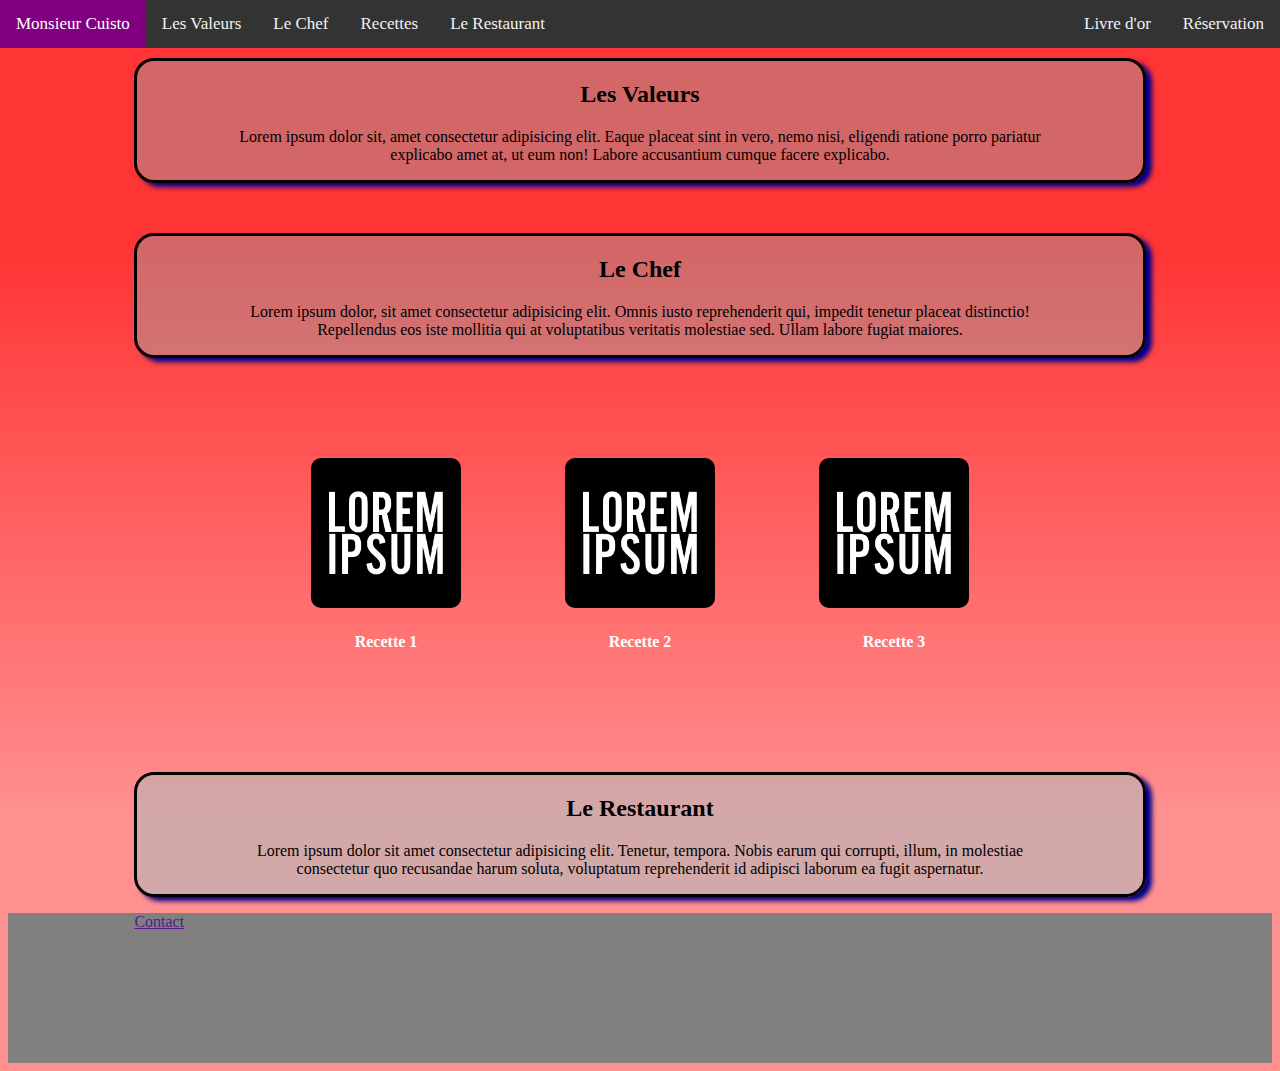
<file: index.html>
<!DOCTYPE html>
<html lang="en">

<head>
    <meta charset="UTF-8">
    <meta name="viewport" content="width=device-width, initial-scale=1.0">
    <title>Monsieur Cuisto</title>
    <!--liens entre HTML et CSS-->
    <link rel="stylesheet" type="text/css" href="css/style-index.css" />
</head>

<body>
    <header id="monsieurcuisto">
        <!--barre de navigation-->
        <div class="topnav">
            <a class="active" href="#monsieurcuisto" style="text-decoration:none">Monsieur Cuisto</a>
            <a href="#lesvaleurs" style="text-decoration:none">Les Valeurs</a>
            <a href="#lechef" style="text-decoration:none">Le Chef</a>
            <a href="#recettes" style="text-decoration:none">Recettes</a>
            <a href="#lerestaurant" style="text-decoration:none">Le Restaurant</a>
            <a href="reservation.html" style="text-decoration:none; float:right">Réservation</a>
            <a href="#livredor" style="text-decoration:none; float:right">Livre d'or</a>
        </div>
    </header>
    <!--les valeurs-->
    <section id="lesvaleurs" class="margeh2">
        <div class="mise-forme">
            <h2>Les Valeurs</h2>
            <p>Lorem ipsum dolor sit, amet consectetur adipisicing elit. Eaque placeat sint in vero, nemo nisi, eligendi
                ratione
                porro pariatur explicabo amet at, ut eum non! Labore accusantium cumque facere explicabo.</p>
        </div>
    </section>
    <!--le chef-->
    <section id="lechef" class="margeh2">
        <div class="mise-forme">
            <h2>Le Chef</h2>
            <p>Lorem ipsum dolor, sit amet consectetur adipisicing elit. Omnis iusto reprehenderit qui, impedit tenetur
                placeat
                distinctio! Repellendus eos iste mollitia qui at voluptatibus veritatis molestiae sed. Ullam labore
                fugiat
                maiores.</p>
        </div>
    </section>
    <!-- SECTION recette-->
    <section class="block-recette">
        <div class="recette">
            <a href="recette.html" class="recette-name">
                <img src="image/loremipsum.png" alt="lorem ipsum" class="lorem-image">
                <h4>Recette 1</h4>
            </a>
        </div>
        <div class="recette">
            <a href="recette-nico.html" class="recette-name">
                <img src="image/loremipsum.png" alt="lorem ipsum" class="lorem-image">
                <h4>Recette 2</h4>
            </a>
        </div>
        <div class="recette">
            <a href="recette-loic.html" class="recette-name">
                <img src="image/loremipsum.png" alt="lorem ipsum" class="lorem-image">
                <h4>Recette 3</h4>
            </a>
        </div>
    </section>
    <!--le restaurant-->
    <section id="lerestaurant" class="margeh2">
        <div class="mise-forme">
            <h2>Le Restaurant</h2>
            <p>Lorem ipsum dolor sit amet consectetur adipisicing elit. Tenetur, tempora. Nobis earum qui corrupti,
                illum, in
                molestiae consectetur quo recusandae harum soluta, voluptatum reprehenderit id adipisci laborum ea fugit
                aspernatur.</p>
        </div>
    </section>
    <!--pied de page-->
    <footer>
        <a href="">
            <p>Contact</p>
        </a>
        <div>
            <!--réseau sociaux-->

        </div>
    </footer>
</body>

</html>
</file>
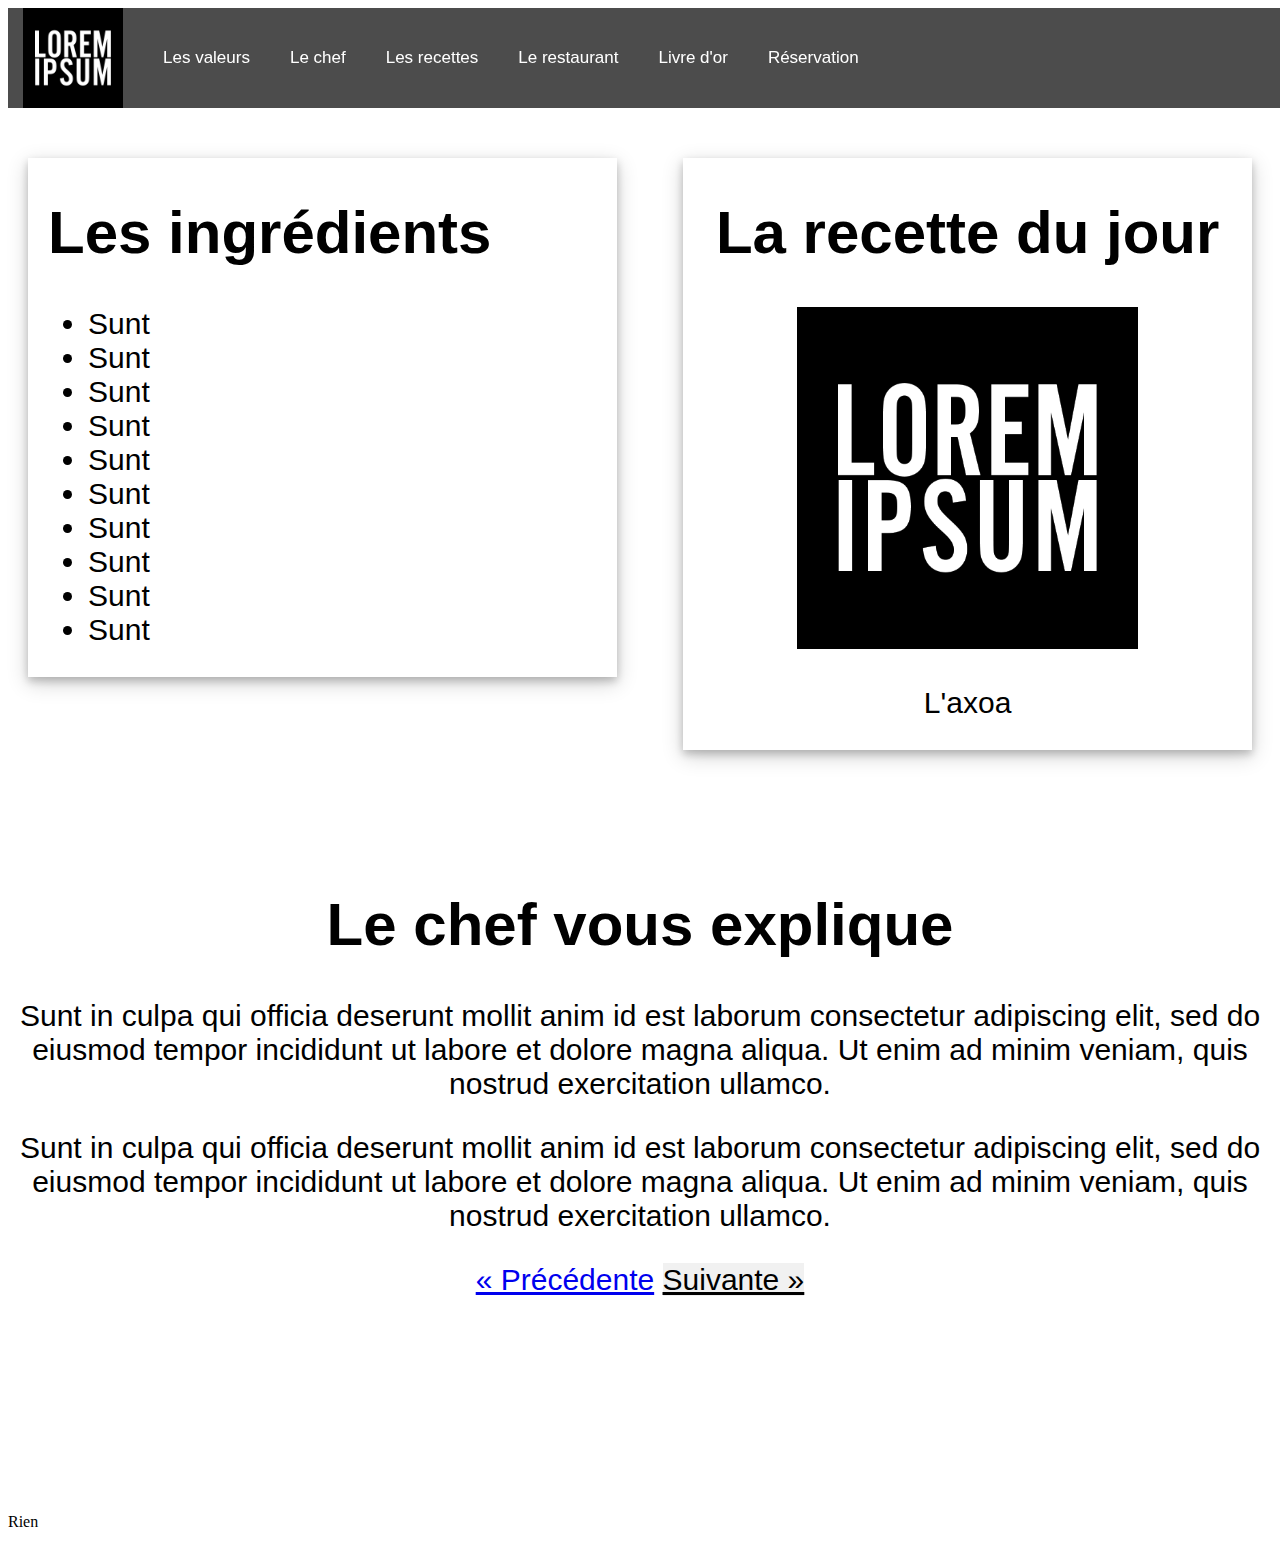
<file: recette-nico.html>
<!DOCTYPE html>
<html lang="fr">

<head>
    <meta charset="utf-8">
    <link rel="stylesheet" type="text/css" href="css/style-recette-nico.css" media="all">
    <meta name="viewport" content="width=device-width, initial-scale=1.0">

    <title>lesrecettes</title>

</head>

<body>
    <header>
        <nav class="navigation">
            <img src="image/loremipsum.png" class="logo">
            <a href="nicolecuisto.html#lesvaleurs">Les valeurs </a>
            <a href="nicolecuisto.html#lechef">Le chef</a>
            <a href="#lesrecettes">Les recettes</a>
            <a href="nicolecuisto.html#lerestaurant">Le restaurant</a>
            <a href="nicolecuisto.html#livredor">Livre d'or</a>
            <a href="nicolecuisto.html#reservation">Réservation </a>
        </nav>
    </header>

    <main>
        <section>
            <article>
                <div class="polaroid">
                    <h1>La recette du jour</h1>
                    <img src="image/loremipsum.png" style="width: 60%">
                    <p>L'axoa</p>
                </div>
                <div class="polaroid2">
                    <h1>Les ingrédients</h1>
                    <ul>
                        <li>Sunt</li>
                        <li>Sunt</li>
                        <li>Sunt</li>
                        <li>Sunt</li>
                        <li>Sunt</li>
                        <li>Sunt</li>
                        <li>Sunt</li>
                        <li>Sunt</li>
                        <li>Sunt</li>
                        <li>Sunt</li>
                    </ul>
                </div>
            </article>

            <article class="container4">
                <h1>Le chef vous explique</h1>
                <p>Sunt in culpa qui officia deserunt mollit anim id est laborum consectetur adipiscing elit, sed do
                    eiusmod tempor incididunt ut labore et dolore magna aliqua. Ut enim ad minim veniam, quis nostrud
                    exercitation ullamco.</p>
                <p>Sunt in culpa qui officia deserunt mollit anim id est laborum consectetur adipiscing elit, sed do
                    eiusmod tempor incididunt ut labore et dolore magna aliqua. Ut enim ad minim veniam, quis nostrud
                    exercitation ullamco.</p>

                <a href="recette.html" class="precedent">&laquo; Précédente</a> <a href="recette-loic.html" class="suivant">Suivante &raquo;</a>
            </article>
        </section>
    </main>

</body>

<footer>
    <p>Rien</p>
</footer>

</html>
</file>
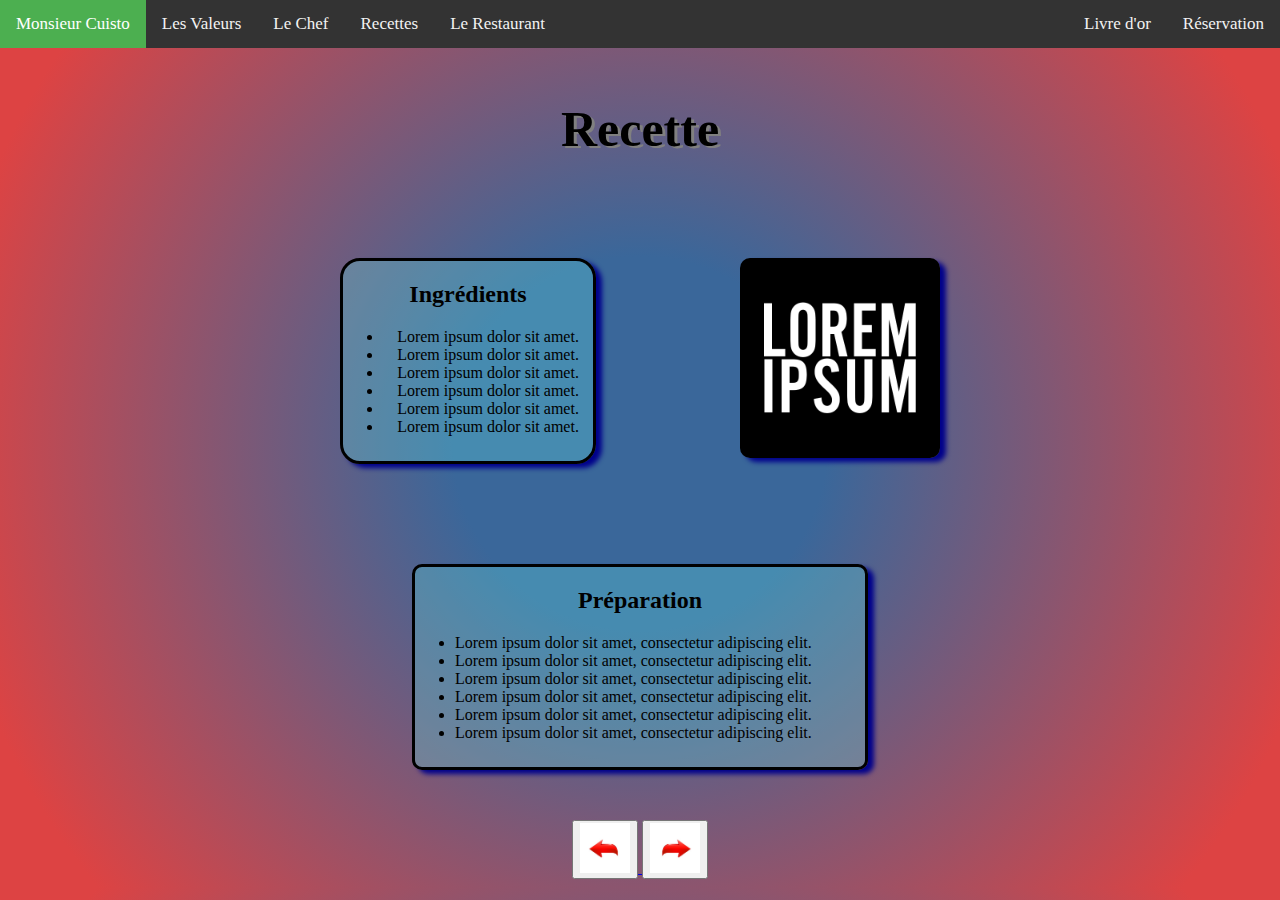
<file: recette.html>
<!DOCTYPE html>
<html lang="en">
<head>
    <meta charset="UTF-8">
    <meta name="viewport" content="width=device-width, initial-scale=1.0">
    <title>Recette</title>
<!-- liens entre HTML et CSS -->
    <link rel="stylesheet" type="text/css" href="css/style-recette.css" />
</head>
<body>
        <header id="monsieurcuisto">
<!-- NAVBAR-->
            <div class="topnav">
                <a class="active" href="index.html" style="text-decoration:none">Monsieur Cuisto</a>
                <a href="#lesvaleurs" style="text-decoration:none">Les Valeurs</a>
                <a href="#lechef" style="text-decoration:none">Le Chef</a>
                <a href="#recettes" style="text-decoration:none">Recettes</a>
                <a href="#lerestaurant" style="text-decoration:none">Le Restaurant</a>
                <a href="reservation.html" style="text-decoration:nones;float:right" class="right">Réservation</a>
                <a href="#livredor" style="text-decoration:none; float:right">Livre d'or</a>
            </div>
        </header>
    <h1>Recette</h1>
<!-- SECTION ingredient image -->
    <section class="block-ingredient-image">
        <div>
            <img src="image/loremipsum.png" class="lorem-image"/>
        </div>
        <div class="ingredient">
            <h2>Ingrédients</h2>
            <ul>
                <li>Lorem ipsum dolor sit amet.</li>
                <li>Lorem ipsum dolor sit amet.</li>
                <li>Lorem ipsum dolor sit amet.</li>
                <li>Lorem ipsum dolor sit amet.</li>
                <li>Lorem ipsum dolor sit amet.</li>
                <li>Lorem ipsum dolor sit amet.</li>
            </ul>
        </div>
    </section>
<!-- SECTION preparation -->
    <section class="preparation">
        <h2>Préparation</h2>
        <ul>
            <li>Lorem ipsum dolor sit amet, consectetur adipiscing elit.</li>
            <li>Lorem ipsum dolor sit amet, consectetur adipiscing elit.</li>
            <li>Lorem ipsum dolor sit amet, consectetur adipiscing elit.</li>
            <li>Lorem ipsum dolor sit amet, consectetur adipiscing elit.</li>
            <li>Lorem ipsum dolor sit amet, consectetur adipiscing elit.</li>
            <li>Lorem ipsum dolor sit amet, consectetur adipiscing elit.</li>
        </ul>
    </section>
<!-- button pour nav entre recette -->
    <section class="buttons">
        <a href="#monsieurcuisto">
            <button type="button">
                <img src="image/fleche-gauche.jpg" class="fleche">
            </button>
        </a>
        <a href="recette-nico.html">    
            <button type="button">
                <img src="image/fleche-droite.jpg" class="fleche">
            </button>
        </a>
    </section>
</body>
</html>
</file>
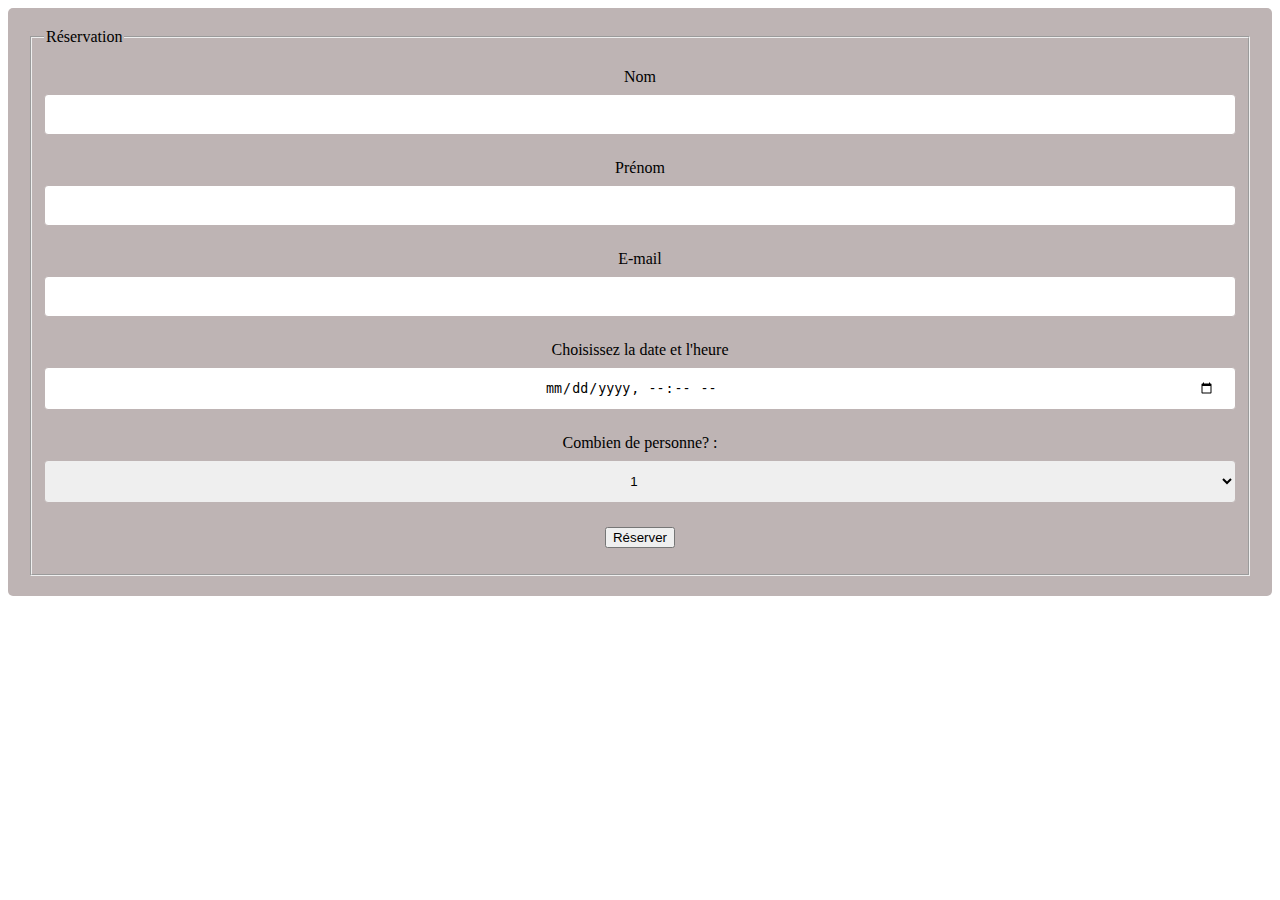
<file: reservation.html>
<!DOCTYPE html>
<html lang="en">
<head>
    <meta charset="UTF-8">
    <meta name="viewport" content="width=device-width, initial-scale=1.0">
    <title>Document</title>
    <link rel="stylesheet" href="css/style-reservation.css">
</head>

<form method="post" action="php/reservation-insert.php" >
    <div>
        <fieldset >
            <legend >Réservation</legend>
            <p>
                Nom <input name="nom" type="text" required>
            </p>
            <p>
                Prénom <input name="prenom" type="text" required>
            </p>
            <p>
                E-mail <input name="email" type="email" required>
            </p>
            <p>
                Choisissez la date et l'heure<input name="datetime" type="datetime-local" step="1800" required>
            </p>
            <p>      
                Combien de personne? : 
                <select id="nombre" name="nombre" required>
                  <option value="1">1</option>
                  <option value="2">2</option>
                  <option value="3">3</option>
                  <option value="4">4</option>
                  <option value="5">5</option>
                  <option value="6">6</option>
                </select>
            </p>
            <p>
                <input type="submit" name="valid_form" value="Réserver">
            </p>
        </fieldset>
    </div>

</form>
<body>
    
</body>
</html>
</file>
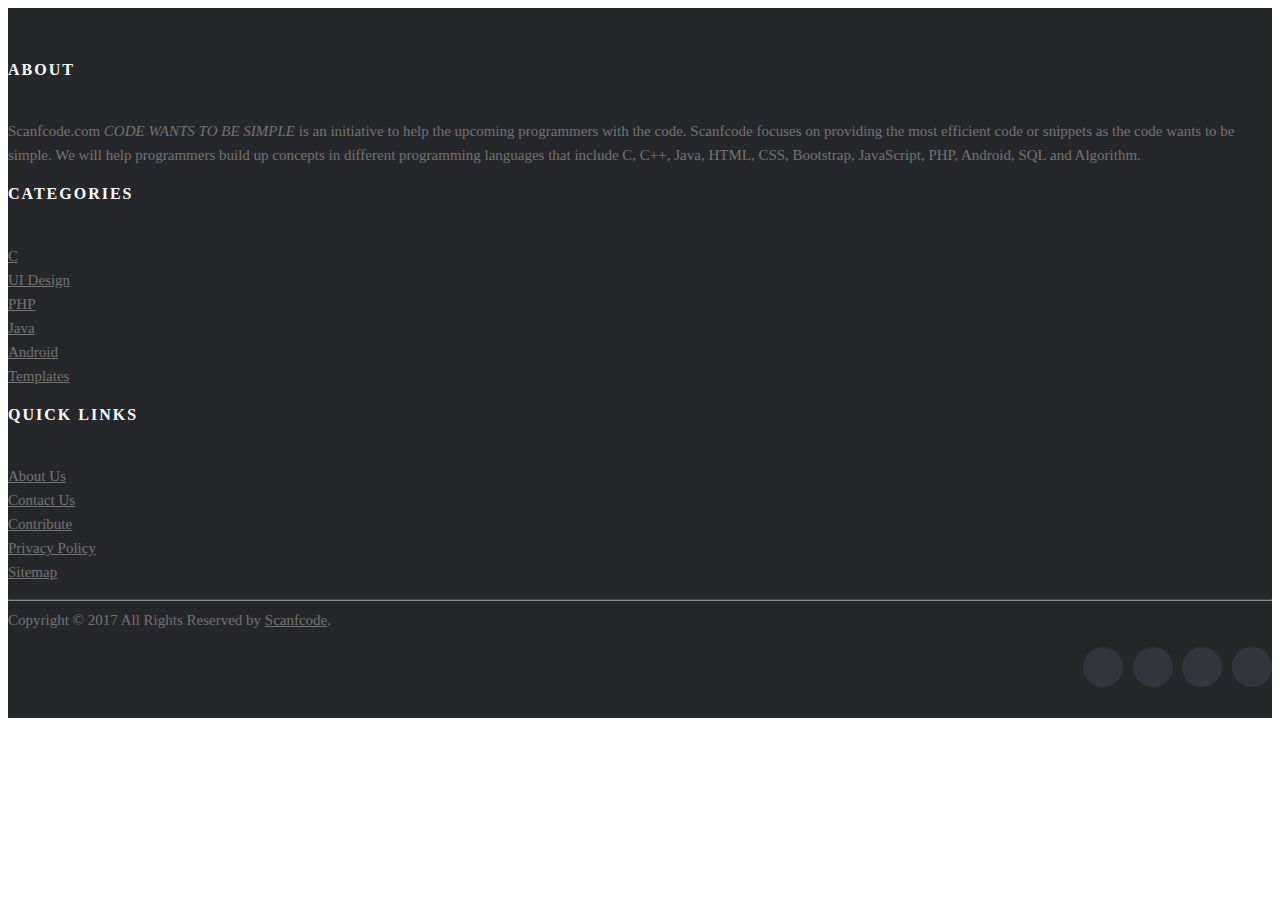
<file: test.html>
<!DOCTYPE html>
<html lang="en">
<head>
    <meta charset="UTF-8">
    <meta name="viewport" content="width=device-width, initial-scale=1.0">
    <title>Document</title>
    <link rel="stylesheet" href="css/style-test.css">
</head>
<body>
  <!-- Site footer -->
  <footer class="site-footer">
    <div class="container">
      <div class="row">
        <div class="col-sm-12 col-md-6">
          <h6>About</h6>
          <p class="text-justify">Scanfcode.com <i>CODE WANTS TO BE SIMPLE </i> is an initiative  to help the upcoming programmers with the code. Scanfcode focuses on providing the most efficient code or snippets as the code wants to be simple. We will help programmers build up concepts in different programming languages that include C, C++, Java, HTML, CSS, Bootstrap, JavaScript, PHP, Android, SQL and Algorithm.</p>
        </div>

        <div class="col-xs-6 col-md-3">
          <h6>Categories</h6>
          <ul class="footer-links">
            <li><a href="http://scanfcode.com/category/c-language/">C</a></li>
            <li><a href="http://scanfcode.com/category/front-end-development/">UI Design</a></li>
            <li><a href="http://scanfcode.com/category/back-end-development/">PHP</a></li>
            <li><a href="http://scanfcode.com/category/java-programming-language/">Java</a></li>
            <li><a href="http://scanfcode.com/category/android/">Android</a></li>
            <li><a href="http://scanfcode.com/category/templates/">Templates</a></li>
          </ul>
        </div>

        <div class="col-xs-6 col-md-3">
          <h6>Quick Links</h6>
          <ul class="footer-links">
            <li><a href="http://scanfcode.com/about/">About Us</a></li>
            <li><a href="http://scanfcode.com/contact/">Contact Us</a></li>
            <li><a href="http://scanfcode.com/contribute-at-scanfcode/">Contribute</a></li>
            <li><a href="http://scanfcode.com/privacy-policy/">Privacy Policy</a></li>
            <li><a href="http://scanfcode.com/sitemap/">Sitemap</a></li>
          </ul>
        </div>
      </div>
      <hr>
    </div>
    <div class="container">
      <div class="row">
        <div class="col-md-8 col-sm-6 col-xs-12">
          <p class="copyright-text">Copyright &copy; 2017 All Rights Reserved by 
       <a href="#">Scanfcode</a>.
          </p>
        </div>

        <div class="col-md-4 col-sm-6 col-xs-12">
          <ul class="social-icons">
            <li><a class="facebook" href="#"><i class="fa fa-facebook"></i></a></li>
            <li><a class="twitter" href="#"><i class="fa fa-twitter"></i></a></li>
            <li><a class="dribbble" href="#"><i class="fa fa-dribbble"></i></a></li>
            <li><a class="linkedin" href="#"><i class="fa fa-linkedin"></i></a></li>   
          </ul>
        </div>
      </div>
    </div>
</footer>
</body>
</html>
</file>
<file: css/style-index.css>
/* BACKGROUND */
body{
    background: rgb(255,144,144);
    background: linear-gradient(0deg, rgba(255,144,144,1) 24%, rgba(255,0,0,0.7970063025210083) 77%);
}
/* mise en forme du texte et titre */
h2 {
    text-align:center;
}
p{
    margin-left:10%;
    margin-right:10%;
}
.mise-forme{
    background-color:rgba(103, 231, 231, 0.288) ;
    text-align:center;
    box-shadow: 6px 4px 5px darkblue;
    border:3px solid black;
    border-radius:20px;
    padding: auto;
    margin-left:10%;
    margin-right:10%;
}
/* NAVBAR */
.topnav {
    background-color: #333;
    overflow: hidden;
    position:fixed;
    top:0;
    left:0;
    width:100%;
    margin-bottom:50px;
}
.topnav a{
    float:left;
    color:#f2f2f2;
    text-align:center;
    padding:14px 16px;
    text-decoration:none;
    font-size:17px;
}
.topnav a:hover {
    background-color:#ddd;
    color: black;
}
.topnav a.active {
    background-color:purple;
    color: white;
}
.margeh2{
    text-align:center;
    padding-top:50px;
}
/* recette */
.block-recette {
    text-align:center;
    margin-top:100px;
    margin-bottom:50px;
}
.lorem-image{
    width:150px;
    border-radius: 10px;
}
.recette{
    display: inline-block;
    margin-left: 50px;
    margin-right: 50px;
}
.recette-name{
    text-decoration: none;
    color:white
}
.recette a:hover{
    text-decoration: none;
    color:black;
}
.recette a:active {
    color:purple;
  }

footer{
    background-color: grey;
    height:150px;
    width:100%;
    clear:both;
    margin:0;
    padding:0;
}
</file>
<file: css/style-recette-nico.css>
/* PAGE D'ACCUEIL*/

.logo {                                                                          /* Logo, en haut à gauche dans la barre de navigation*/
  float: left;
  vertical-align: top;
  width: 100px;
  height: 100px;
  margin-right: 20px;
  margin-left: 15px;
  margin-bottom: auto;
}

.navigation {                                                                      /*Barre de navigation fixe*/
  background-color: rgb(0, 0, 0, .7);
  text-align: center;
  overflow: hidden;
  position: fixed;
  float: inline-end;
  height: 100px;
  width: 100%;
  font-family: Verdana, Geneva, Tahoma, sans-serif;
}
  
.navigation a {                                                                    /*Style du texte de la barre de navigation*/
  float: left;
  display: block;
  color: #ffffff;
  text-align: center;
  padding: 40px 20px 20px 20px;
  text-decoration: none;
  font-size: 17px;
}
  
.navigation a:hover {                                                               /*Hover : action lors du passage du curseur*/
  background-color: rgb(70, 68, 68);
  color: black;
}
   
.navigation a:active {                                                               /*Active : action lors du click*/
  background-color: #ffffff;
  color: white;
}

.container1 {                                                                         /*Style du 1er article*/
  padding-top: 200px;
  padding-bottom: 200px;
  width : 400 px;
  height : 400 px;
  text-align : center;
}

.container2 {                                                                         /*Style des articles suivants*/
  padding-top: auto;
  padding-bottom: 150px;
  width : 100%;
  height : 100%;
  position :static;
  text-align : center;
}

.container3 {                                                                         /*Style des articles suivants*/
    
  margin-top: auto;
  padding-bottom: 100px;
  width : 200 px;
  height : 100 px;
  text-align : center;
}

.text-block {                                                                         /*Style des textes sous les images*/
  position: inherit;
  text-align: left;
  bottom: 20px;
  right: 20px;
  background-color: rgb(0, 0, 0);
  color: white;
  padding-left: 20px;
  padding-right: 20px;
  font-family: Verdana, Geneva, Tahoma, sans-serif;
}

.colonne {                                                                              /*Positionnement des recettes*/
  display: grid;
  float: left;
  text-align: center;
  padding: 11px;
}

.ligne:after {                                                                          /*Positionnement des recettes*/
  content: "";
  clear: both;
  display: table;
  text-align: center;
}

.slideshow-container {                                                                   /* Slideshow container */
  margin-top: 100px;
  position: relative;
  background: #f1f1f1f1;
}


.mySlides {                                                                              /* Slides */
  display: list-item;
  padding: 0px;
  text-align: center;
}

.prev, .next {                                                                            /* Suivant et précédent */
  cursor: pointer;
  position: absolute;
  top: 50%;
  width: auto;
  margin-top: -30px;
  padding: 16px;
  color: #888;
  font-weight: bold;
  font-size: 20px;
  border-radius: 0 3px 3px 0;
  user-select: none;
}

.next {                                                                                      /* */
  position: absolute;
  right: 0;
  border-radius: 3px 0 0 3px;
}

.prev:hover, .next:hover {                                                                  /*  */
  background-color: rgba(0,0,0,0.8);
  color: white;
}

.dot-container {                                                                            /* */
  text-align: center;
  padding: 20px;
  background: #ddd;
}

.dot {                                                                                      /*  */
  cursor: pointer;
  height: 15px;
  width: 15px;
  margin: 0 2px;
  background-color: #bbb;
  border-radius: 50%;
  display: inline-block;
  transition: background-color 0.6s ease;
}

.active, .dot:hover {                                                                         /*  */
  background-color: #717171;
}

q {font-style: italic;}                                                                       /* */

/*  */
.author {color: rgb(80, 82, 85);}

                                                                                        /* LES RECETTES*/

.polaroid {
  width: 45%;
  height: auto;
  float: right;
  margin-top: 150px ;  
  margin-left: auto;
  margin-right: 20px; 
  background-color: white;
  box-shadow: 0 4px 8px 0 rgba(0, 0, 0, 0.2), 0 6px 20px 0 rgba(0, 0, 0, 0.19);
  text-align : center;
  font-family: Verdana, Geneva, Tahoma, sans-serif;
  font-size: 30px;
}

.polaroid2 {
  width: 45%;
  height: auto;
  float: left;
  margin-top: 150px ;  
  margin-left: 20px;
  margin-right: auto; 
  padding-left: 20px;
  background-color: white;
  box-shadow: 0 4px 8px 0 rgba(0, 0, 0, 0.2), 0 6px 20px 0 rgba(0, 0, 0, 0.19);
  text-align : centerleft;
  font-family: Verdana, Geneva, Tahoma, sans-serif;
  font-size: 30px;
}

.container4 {         
  display : inline-block;                                                             
  text-align : center;
  margin-top: 100px;
  margin-bottom: 200px;
  font-family: Verdana, Geneva, Tahoma, sans-serif;
  font-size: 30px;
}

/* */
.colonne2 {
  display: flex;
  flex-wrap: wrap;
}

/* */
.cote {
  flex: 30%;
  background-color: #f1f1f1;
  padding: 20px;
  margin-top: 150px;
}

.précédent {
  background-color: #f1f1f1;
  color: black;
}

.suivant {
  background-color: #f1f1f1;
  color: rgb(0, 0, 0);
}

/* The Modal (background) */
.modal {
  display: none; /* Hidden by default */
  position: fixed; /* Stay in place */
  z-index: 1; /* Sit on top */
  left: 0;
  top: 0;
  width: 100%; /* Full width */
  height: 100%; /* Full height */
  overflow: auto; /* Enable scroll if needed */
  background-color: rgb(0,0,0); /* Fallback color */
  background-color: rgba(0,0,0,0.4); /* Black w/ opacity */

}

/* Modal Content/Box */
.modal-content {
  background-color: #fefefe;
  margin: 15% auto; /* 15% from the top and centered */
  padding: 20px;
  border: 1px solid #888;
  width: 80%; /* Could be more or less, depending on screen size */
}

/* The Close Button */
.close {
  color: #aaa;
  float: right;
  font-size: 28px;
  font-weight: bold;
}

.close:hover,
.close:focus {
  color: black;
  text-decoration: none;
  cursor: pointer;
}


/* Style inputs with type="text", select elements and textareas */
input[type=text], select, textarea {
  width: 100%; 
  padding: 12px; 
  border: 1px solid #ccc; 
  border-radius: 4px; 
  border-color: yellow;
  box-sizing: border-box; 
  margin-top: 6px; 
  margin-bottom: 16px; 
  resize: vertical 

}

/* Style the submit button with a specific background color etc */
input[type=submit] {
  background-color: #000000;
  color: white;
  padding: 12px 20px;
  border: none;
  border-radius: 4px;
  cursor: pointer;
}

/* When moving the mouse over the submit button, add a darker green color */
input[type=submit]:hover {
  background-color: #45a049;
}

/* Style the submit button with a specific background color etc */
input[type=reset] {
  background-color: #000000;
  color: white;
  padding: 12px 20px;
  border: none;
  border-radius: 4px;
  cursor: pointer;
}

/* When moving the mouse over the submit button, add a darker green color */
input[type=reset]:hover {
  background-color: #45a049;
}












/* Add a background color and some padding around the form */
.container {
  border-radius: 5px;
  background-color: #f2f2f2;
  padding: 20px;
}

.rowf {
  display: flex;
  flex-wrap: wrap;
  margin: 0 -16px;
}

.col-50 {
  flex: 50%;
  padding : 0 16px;
}
</file>
<file: css/style-recette.css>
/* BACKGROUND */
body{
    background: rgb(58,103,154);
    background: radial-gradient(circle, rgba(58,103,154,1) 24%, rgba(221,67,67,1) 90%);
}
/* mise en forme du texte et titre */
h1{
    font-size:50px;
    margin-top:100px;
    text-align: center;
    text-shadow: 3px 2px grey;
}
h2{
    text-align: center;
}
/* NAVBAR */
.topnav {
    background-color: #333;
    overflow: hidden;
    position:fixed;
    top:0;
    left:0;
    width:100%
    
}
.topnav a{
    float:left;
    color:#f2f2f2;
    text-align:center;
    padding:14px 16px;
    text-decoration:none;
    font-size:17px;
}
.topnav a:hover{
    background-color:#ddd;
    color:black;
}
.topnav a.active{
    background-color:#4CAF50;
    color: white;
}
/* SECTION ingredient image */
.block-ingredient-image{
    display: block;
    margin: 0 auto;
    width:600px;
}
.ingredient{
    border:3px solid black;
    border-radius:20px;
    margin-top:100px;
    margin-bottom: 100px;
    height:200px;
    width:250px;
    background-color:rgba(103, 231, 231, 0.288) ;
    text-align:center;
    box-shadow: 6px 4px 5px darkblue;
}
.lorem-image{
    width:200px;
    float:right;
    box-shadow: 6px 4px 5px darkblue;
    border-radius: 10px;
}
/* SECTION preparation */
.preparation{
    background-color:rgba(103, 231, 231, 0.288) ;
    margin: 0 auto;
    border:3px solid black;
    border-radius:10px;
    height:200px;
    width:450px;
    box-shadow: 6px 4px 5px darkblue;
}
/* SECTION button */
.buttons{
    text-align: center;
    margin-top:50px;
}
.fleche{
    width:50px;
}







/* -------------------------------------------------- */



/* si l'écran a une résolution inférieur a 1024 px
@media all and (max-width:1024px){
    .ingredient{
        margin-left:auto;
        margin-right:auto;
        margin-top:150px;
        text-align: center;
    }
    .imgipsum{
        float:none;
        margin-right:auto;
        margin-left: auto;
        text-align: center;
    }
    .preparation{
        margin-right:auto;
        margin-left: auto;
        margin-top:50px;
    }
}
/*nav barre sur deux ligne, besoin de modifié */
/* @media (max-width:674px){

} */
</file>
<file: css/style-reservation.css>
input[type=text], input [list], input[type=datetime-local], input[type=email], select {
    width: 100%;
    padding: 12px 20px;
    margin: 8px 0;
    display: inline-block;
    border: 1px solid rgb(190, 180, 180);
    border-radius: 4px;
    box-sizing: border-box;
    text-align: center;
}
div {
    border-radius: 5px;
    background-color: rgb(190, 180, 180);
    padding: 20px;
}
p{
    text-align: center;
}
</file>
<file: css/style-test.css>
.site-footer
{
  background-color:#26272b;
  padding:45px 0 20px;
  font-size:15px;
  line-height:24px;
  color:#737373;
}
.site-footer hr
{
  border-top-color:#bbb;
  opacity:0.5
}
.site-footer hr.small
{
  margin:20px 0
}
.site-footer h6
{
  color:#fff;
  font-size:16px;
  text-transform:uppercase;
  margin-top:5px;
  letter-spacing:2px
}
.site-footer a
{
  color:#737373;
}
.site-footer a:hover
{
  color:#3366cc;
  text-decoration:none;
}
.footer-links
{
  padding-left:0;
  list-style:none
}
.footer-links li
{
  display:block
}
.footer-links a
{
  color:#737373
}
.footer-links a:active,.footer-links a:focus,.footer-links a:hover
{
  color:#3366cc;
  text-decoration:none;
}
.footer-links.inline li
{
  display:inline-block
}
.site-footer .social-icons
{
  text-align:right
}
.site-footer .social-icons a
{
  width:40px;
  height:40px;
  line-height:40px;
  margin-left:6px;
  margin-right:0;
  border-radius:100%;
  background-color:#33353d
}
.copyright-text
{
  margin:0
}
@media (max-width:991px)
{
  .site-footer [class^=col-]
  {
    margin-bottom:30px
  }
}
@media (max-width:767px)
{
  .site-footer
  {
    padding-bottom:0
  }
  .site-footer .copyright-text,.site-footer .social-icons
  {
    text-align:center
  }
}
.social-icons
{
  padding-left:0;
  margin-bottom:0;
  list-style:none
}
.social-icons li
{
  display:inline-block;
  margin-bottom:4px
}
.social-icons li.title
{
  margin-right:15px;
  text-transform:uppercase;
  color:#96a2b2;
  font-weight:700;
  font-size:13px
}
.social-icons a{
  background-color:#eceeef;
  color:#818a91;
  font-size:16px;
  display:inline-block;
  line-height:44px;
  width:44px;
  height:44px;
  text-align:center;
  margin-right:8px;
  border-radius:100%;
  -webkit-transition:all .2s linear;
  -o-transition:all .2s linear;
  transition:all .2s linear
}
.social-icons a:active,.social-icons a:focus,.social-icons a:hover
{
  color:#fff;
  background-color:#29aafe
}
.social-icons.size-sm a
{
  line-height:34px;
  height:34px;
  width:34px;
  font-size:14px
}
.social-icons a.facebook:hover
{
  background-color:#3b5998
}
.social-icons a.twitter:hover
{
  background-color:#00aced
}
.social-icons a.linkedin:hover
{
  background-color:#007bb6
}
.social-icons a.dribbble:hover
{
  background-color:#ea4c89
}
@media (max-width:767px)
{
  .social-icons li.title
  {
    display:block;
    margin-right:0;
    font-weight:600
  }
}
</file>
